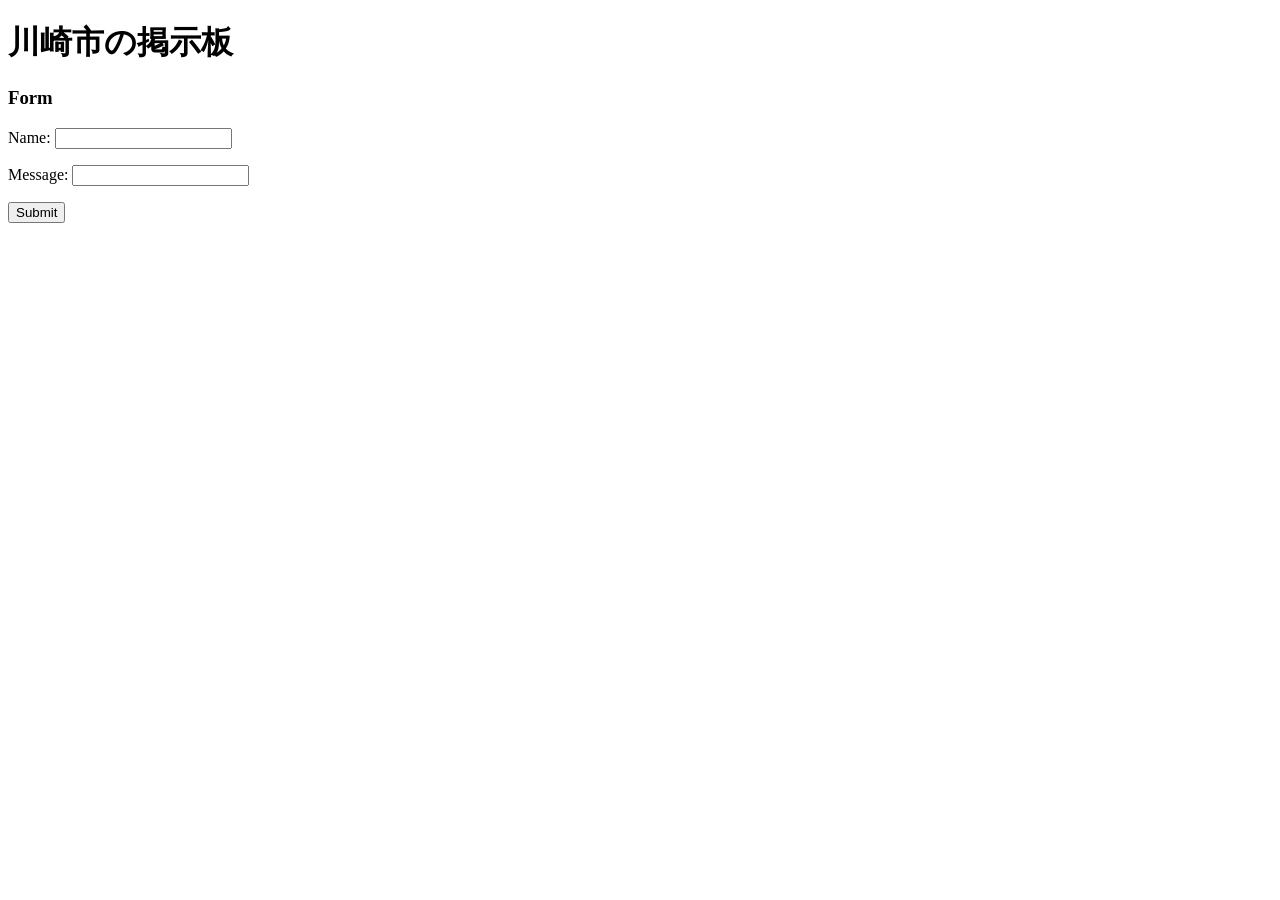
<file: src/main/resources/templates/index.html>
<!DOCTYPE html>
<html lang="ja" xmlns:th="http://www.w3.org/1999/xhtml">
<head>
    <meta charset="UTF-8">
    <title>川崎市の掲示板</title>
</head>
<body>

<h1>川崎市の掲示板</h1>

<p th:text="${name}"></p>
<p th:text="${content}"></p>

<h3>Form</h3>
<form action="#" th:action="@{/}" th:object="${form}" method="post">
    <p>Name: <input type="text" th:field="*{name}" /></p>
    <p>Message: <input type="text" th:field="*{content}" /></p>
    <p><input type="submit" value="Submit" /></p>
</form>

</body>
</html>
</file>
